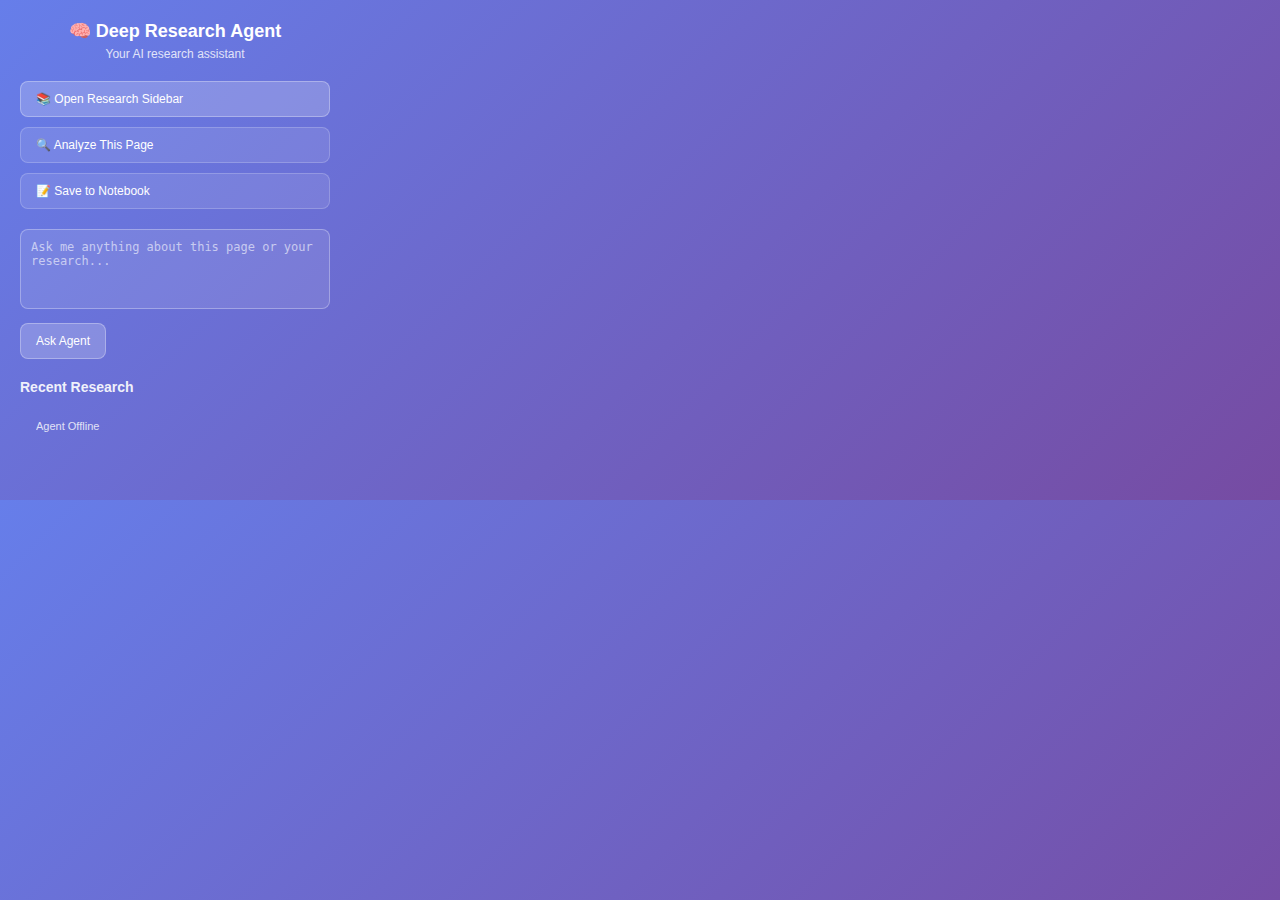
<file: browser_extension/popup.html>
<!DOCTYPE html>
<html>
<head>
  <meta charset="utf-8">
  <title>Deep Research Agent</title>
  <link rel="stylesheet" href="popup.css">
</head>
<body>
  <div class="popup-container">
    <div class="header">
      <h1>🧠 Deep Research Agent</h1>
      <p>Your AI research assistant</p>
    </div>
    
    <div class="quick-actions">
      <button id="openSidebar" class="btn primary">
        📚 Open Research Sidebar
      </button>
      <button id="analyzePage" class="btn secondary">
        🔍 Analyze This Page
      </button>
      <button id="saveToNotebook" class="btn secondary">
        📝 Save to Notebook
      </button>
    </div>
    
    <div class="research-input">
      <textarea id="researchQuery" placeholder="Ask me anything about this page or your research..."></textarea>
      <button id="askAgent" class="btn primary">Ask Agent</button>
    </div>
    
    <div class="recent-searches">
      <h3>Recent Research</h3>
      <div id="recentList" class="recent-list">
        <!-- Recent searches will be populated here -->
      </div>
    </div>
    
    <div class="status">
      <div id="statusIndicator" class="status-indicator">
        <span class="dot green"></span>
        <span>Agent Ready</span>
      </div>
    </div>
  </div>
  
  <script src="popup.js"></script>
</body>
</html>
</file>
<file: browser_extension/popup.css>
/* Deep Research Agent Popup Styles */
* {
  margin: 0;
  padding: 0;
  box-sizing: border-box;
}

body {
  width: 350px;
  min-height: 500px;
  font-family: -apple-system, BlinkMacSystemFont, 'Segoe UI', Roboto, sans-serif;
  background: linear-gradient(135deg, #667eea 0%, #764ba2 100%);
  color: white;
}

.popup-container {
  padding: 20px;
  height: 100%;
  display: flex;
  flex-direction: column;
}

.header {
  text-align: center;
  margin-bottom: 20px;
}

.header h1 {
  font-size: 18px;
  font-weight: 600;
  margin-bottom: 5px;
}

.header p {
  font-size: 12px;
  opacity: 0.8;
}

.quick-actions {
  display: flex;
  flex-direction: column;
  gap: 10px;
  margin-bottom: 20px;
}

.btn {
  padding: 10px 15px;
  border: none;
  border-radius: 8px;
  font-size: 12px;
  font-weight: 500;
  cursor: pointer;
  transition: all 0.2s ease;
  text-align: left;
}

.btn.primary {
  background: rgba(255, 255, 255, 0.2);
  color: white;
  border: 1px solid rgba(255, 255, 255, 0.3);
}

.btn.primary:hover {
  background: rgba(255, 255, 255, 0.3);
  transform: translateY(-1px);
}

.btn.secondary {
  background: rgba(255, 255, 255, 0.1);
  color: white;
  border: 1px solid rgba(255, 255, 255, 0.2);
}

.btn.secondary:hover {
  background: rgba(255, 255, 255, 0.2);
}

.research-input {
  margin-bottom: 20px;
}

#researchQuery {
  width: 100%;
  height: 80px;
  padding: 10px;
  border: 1px solid rgba(255, 255, 255, 0.3);
  border-radius: 8px;
  background: rgba(255, 255, 255, 0.1);
  color: white;
  font-size: 12px;
  resize: none;
  margin-bottom: 10px;
}

#researchQuery::placeholder {
  color: rgba(255, 255, 255, 0.6);
}

.recent-searches {
  flex: 1;
  margin-bottom: 15px;
}

.recent-searches h3 {
  font-size: 14px;
  margin-bottom: 10px;
  opacity: 0.9;
}

.recent-list {
  max-height: 120px;
  overflow-y: auto;
}

.recent-item {
  padding: 8px 10px;
  background: rgba(255, 255, 255, 0.1);
  border-radius: 6px;
  margin-bottom: 5px;
  font-size: 11px;
  cursor: pointer;
  transition: background 0.2s ease;
}

.recent-item:hover {
  background: rgba(255, 255, 255, 0.2);
}

.status {
  margin-top: auto;
}

.status-indicator {
  display: flex;
  align-items: center;
  gap: 8px;
  font-size: 11px;
  opacity: 0.8;
}

.dot {
  width: 8px;
  height: 8px;
  border-radius: 50%;
}

.dot.green {
  background: #4ade80;
}

.dot.red {
  background: #f87171;
}

.dot.yellow {
  background: #fbbf24;
}

/* Scrollbar styling */
.recent-list::-webkit-scrollbar {
  width: 4px;
}

.recent-list::-webkit-scrollbar-track {
  background: rgba(255, 255, 255, 0.1);
  border-radius: 2px;
}

.recent-list::-webkit-scrollbar-thumb {
  background: rgba(255, 255, 255, 0.3);
  border-radius: 2px;
}

.recent-list::-webkit-scrollbar-thumb:hover {
  background: rgba(255, 255, 255, 0.5);
}
</file>
